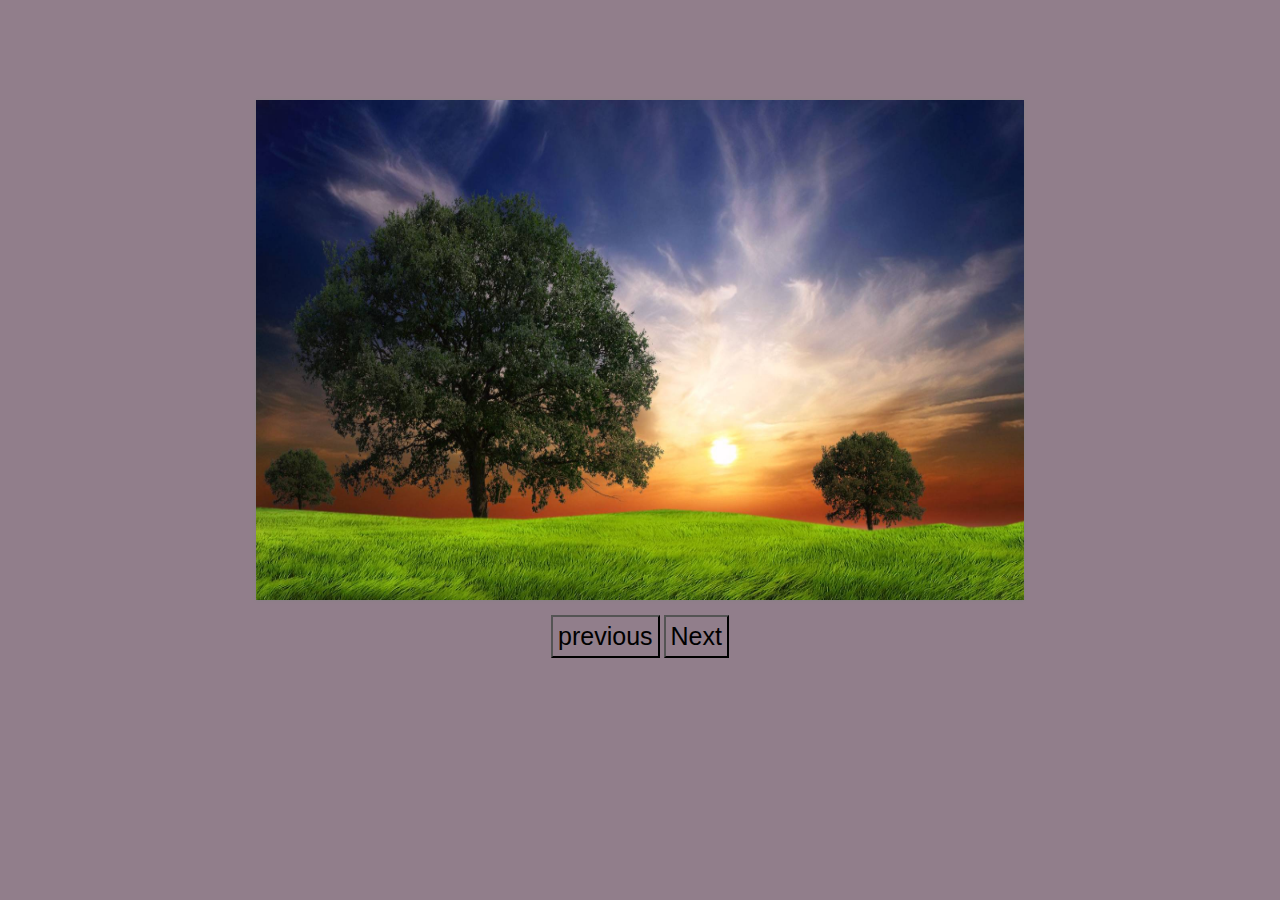
<file: index.html>
<!DOCTYPE html>
<html lang="en">
<head>
    <meta charset="UTF-8">
    <meta name="viewport" content="width=device-width, initial-scale=1.0">
    <title>Image slider</title>
    <link rel="stylesheet" href="style.css">
  
</head>
<body>
    <main>
       <img src="./n1.jpg" class="slide" alt="#">
       <img src="./n2.jpg" class="slide" alt="#">
       <img src="./n3.jpg" class="slide" alt="#">
       <img src="./n4.jpg" class="slide" alt="#">
    </main>
    <div class="nav">
        <button onclick="goPrev()">
            previous
        </button>
        <button onclick="goNext()">
            Next
        </button>
    </div>
    <script src="app.js"></script>
</body>
</html>
</file>
<file: style.css>
*{
    margin: 0;
    padding: 0;
    box-sizing: border-box;
    background-color: #917e8b;
}
main{
    height: 500px;
    width: 60%;
    margin: auto;
    margin-top: 100px;
    box-shadow: 0px 0px 3px grey;
    position: relative;
    overflow: hidden;
}
.slide{
    height: 100%;
    width: 100%;
    display: flex;
    transition: 1s;
    position: absolute;
}

.nav{
    text-align: center;
    margin-top: 15px;
}
.nav button{
    font-size: 25px;
    padding: 5px;
}
</file>
